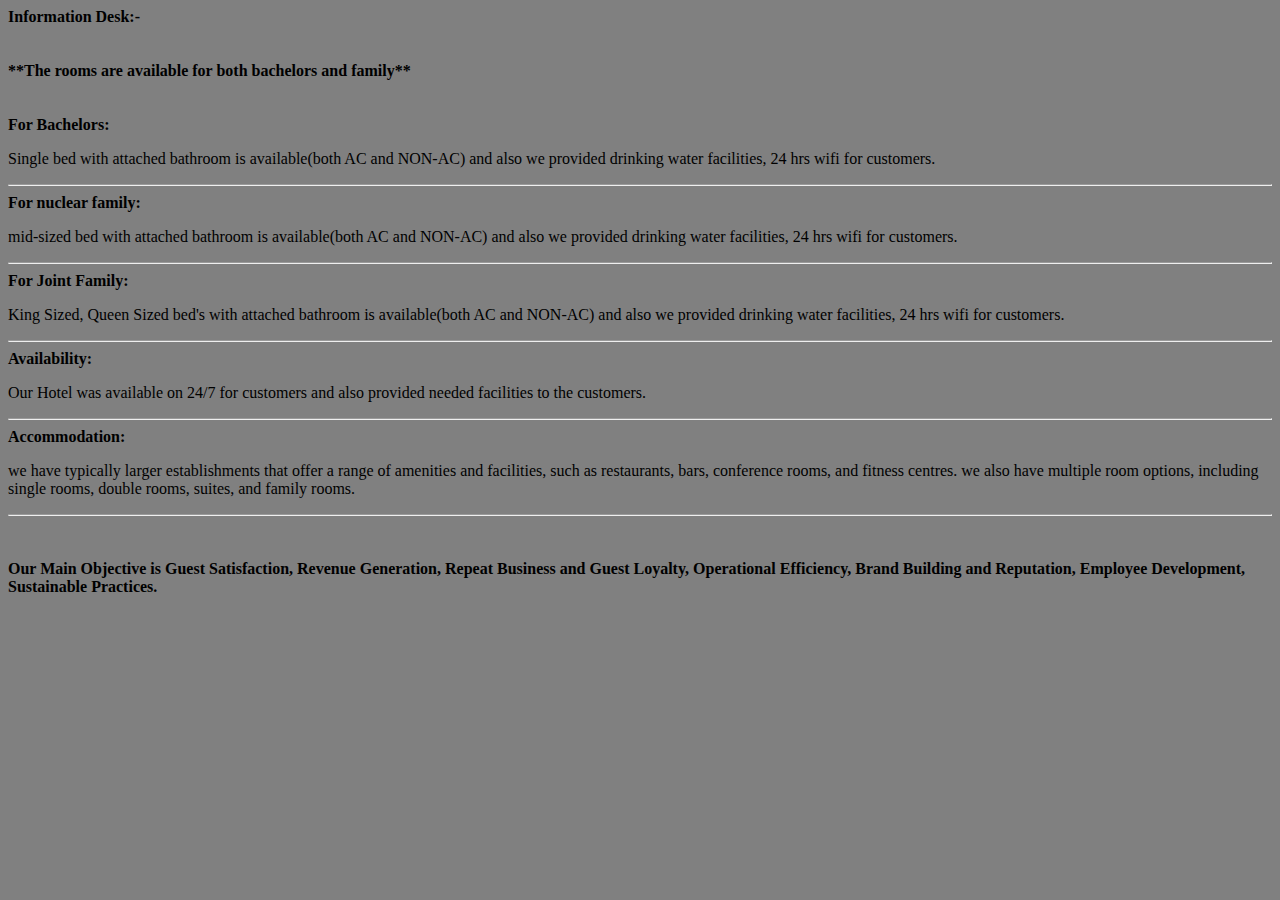
<file: Information Desk.html>
<!DOCTYPE html>
<html>
<body>
    <style>
		body
        {
			background-color: Gray;
		}
    </style>
<strong>Information Desk:-</strong>
<br>
<br>
<br>
<b>**The rooms are available for both bachelors and family**</b>
<br>
<br>
<br>
<b>For Bachelors:</b>
<p>Single bed with attached bathroom is available(both AC and NON-AC) and also we provided drinking water facilities, 24 hrs wifi for customers.</p>
<hr>
<b>For nuclear family:</b>
<p>mid-sized bed with attached bathroom is available(both AC and NON-AC) and also we provided drinking water facilities, 24 hrs wifi for customers.</p>
<hr>
<b>For Joint Family:</b>
<p>King Sized, Queen Sized bed's with attached bathroom is available(both AC and NON-AC) and also we provided drinking water facilities, 24 hrs wifi for customers.</p>
<hr>
<b>Availability:</b>
<p>Our Hotel was available on 24/7 for customers and also provided needed facilities to the customers.</p>
<hr>
<b>Accommodation:</b>
<p>we have typically larger establishments that offer a range of amenities and facilities, such as restaurants, bars, conference rooms, and fitness centres. we also have multiple room options, including single rooms, double rooms, suites, and family rooms.</p>
<hr>
<br>
<br>
<b>Our Main Objective is Guest Satisfaction, Revenue Generation, Repeat Business and Guest Loyalty, Operational Efficiency, Brand Building and Reputation, Employee Development, Sustainable Practices.</b>
</body>
</html>
</file>
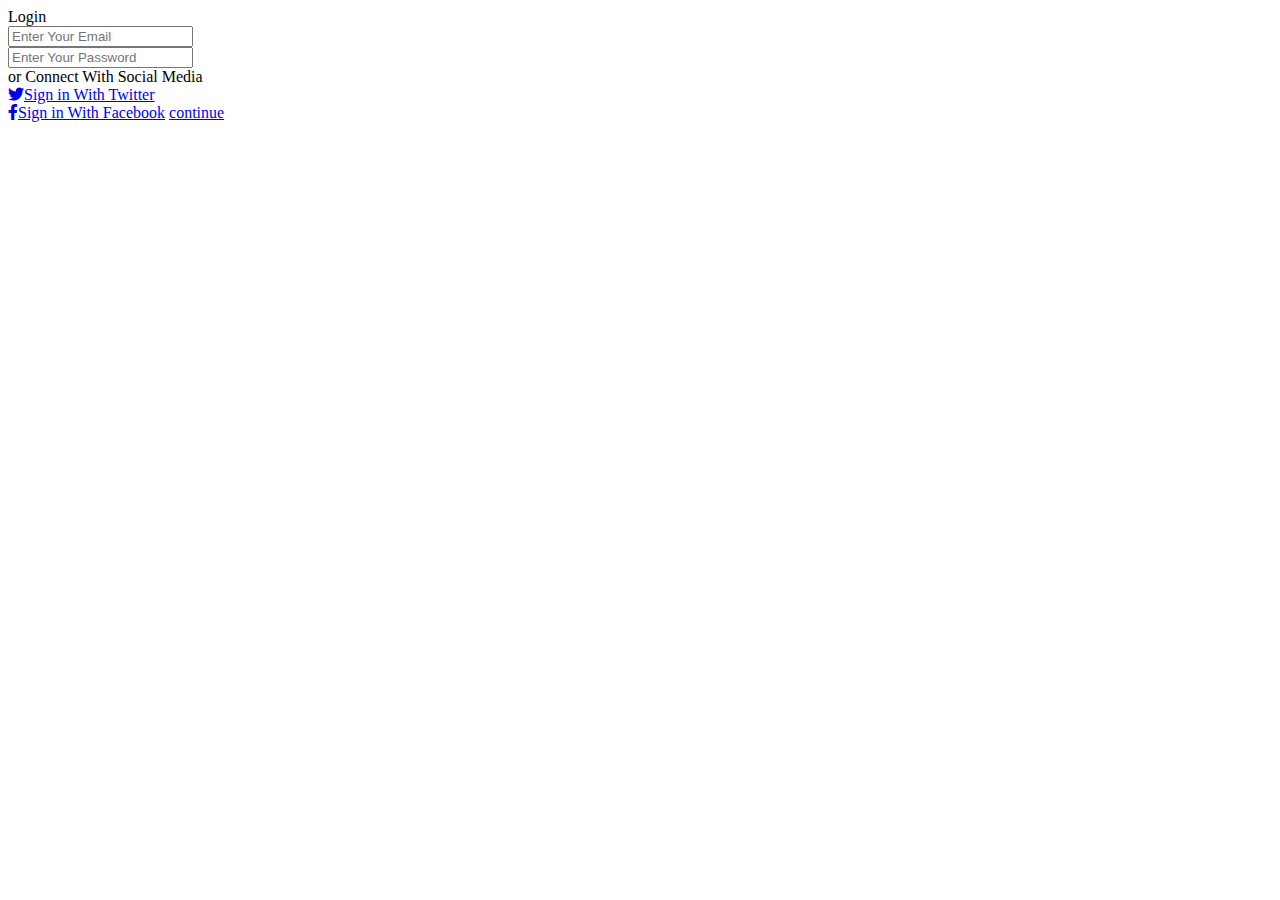
<file: login.html>
<!DOCTYPE html>
<html lang="en" dir="ltr">
 <head>
 <meta charset="UTF-8">
 <title>HOTEL LOGIN FORM</title>
 <link rel="stylesheet" href="C:/Users/cheta/Desktop/software engineering project/Hotel Management System/login.css">
 <link rel="stylesheet"
href="https://cdnjs.cloudflare.com/ajax/libs/fontawesome/5.15.2/css/all.min.css"/>
 <meta name="viewport" content="width=device-width, initialscale=1.0">
 </head>
 <body>
 <div class="container">
 <form action="#">
 <div class="title">Login</div>
 <div class="input-box underline">
 <input type="text" placeholder="Enter Your Email" required>
 <div class="underline"></div>
 </div>
 <div class="input-box">
 <input type="password" placeholder="Enter Your Password" required>
 <div class="underline"></div>
 </div>
 <div class="input-box button">
 <!--<input type="submit" name="" value="Continue">-->
 </div>
 </form>
 <div class="option">or Connect With Social Media</div>
 <div class="twitter">
 <a href="#"><i class="fab fa-twitter"></i>Sign in With
Twitter</a>
 </div>
 <div class="facebook">
 <a href="#"><i class="fab fa-facebook-f"></i>Sign in With Facebook</a>
 <a href="C:/Users/cheta/Desktop/software engineering project/Hotel Management System/index.html" target="continue">continue</a>
 </div>
 </div>
 </body>
</html>
</file>
